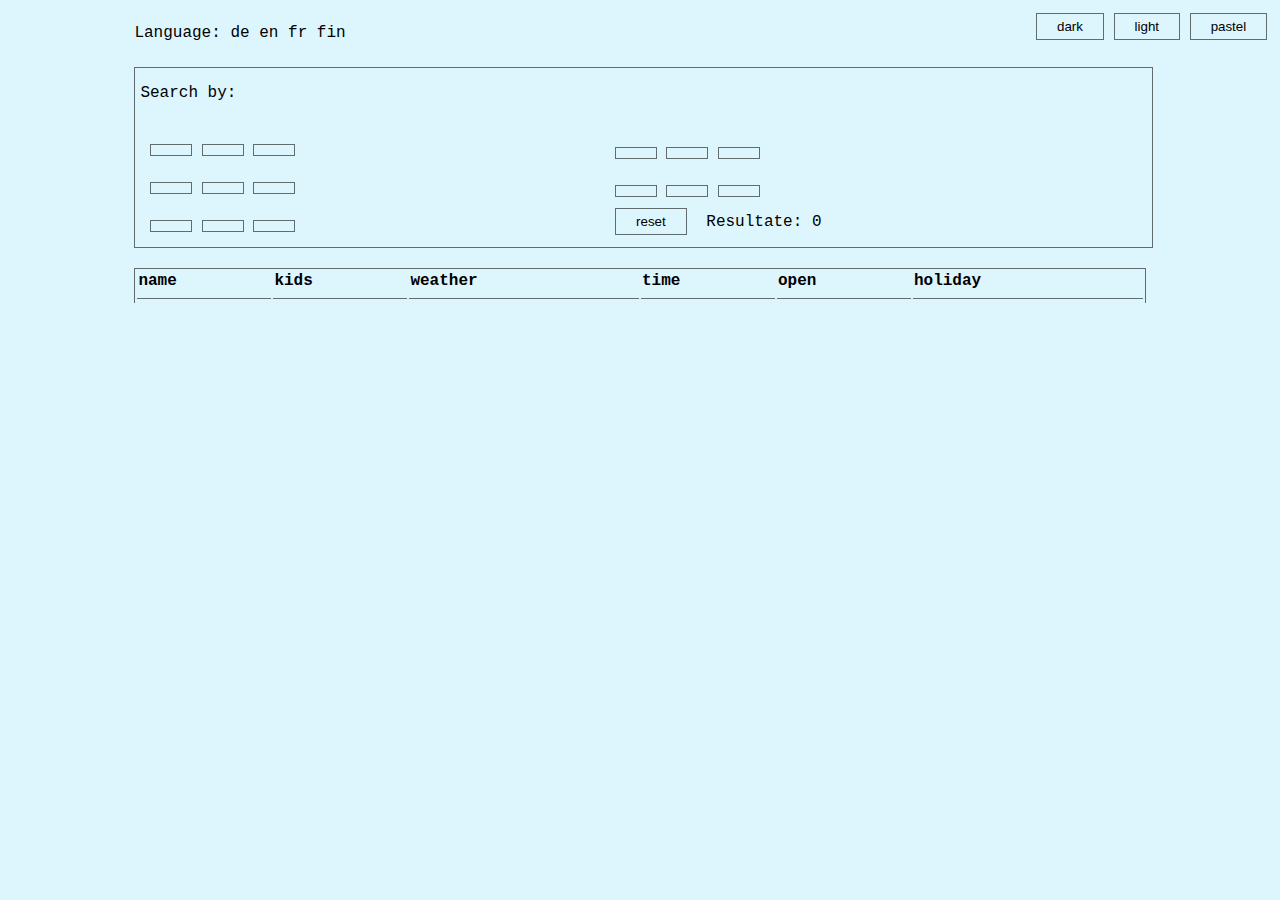
<file: index.html>
<!DOCTYPE html>
<html lang="en">

<head>
    <meta charset="UTF-8">
    <meta http-equiv="X-UA-Compatible" content="IE=edge">
    <meta name="viewport" content="width=device-width, initial-scale=1.0">
    <link rel="stylesheet" href="style.css">
    <script src="https://code.jquery.com/jquery-3.6.0.js"
        integrity="sha256-H+K7U5CnXl1h5ywQfKtSj8PCmoN9aaq30gDh27Xc0jk=" crossorigin="anonymous"></script>
    <script src="languages.js"></script>
    <script src="index.js"></script>
    <link rel="shortcut icon" type="image/x-icon" href="favicon.png">
    <title>Verkehrsverein</title>
</head>

<body>

    <div class="theme-select">
        <button class="theme-btn" id="dark">dark</button>
        <button class="theme-btn" id="light">light</button>
        <button class="theme-btn" id="pastel">pastel</button>
    </div>

    <div class="lang-select">
        <div id="dropdown" class="dropdown-content">
            <p id="link">Language: </p>
            <p id="link" class="link">de</p>
            <p id="link" class="link">en</p>
            <p id="link" class="link">fr</p>
            <p id="link" class="link">fin</p>
        </div>
    </div>

    <div class="content">

        <div class="select">
            <p>Search by:</p>

            <div class="block">
                <p class="inline" id="selector0"></p>
                <button class="select-btn weather" id="sel-btn0-good"></button>
                <button class="select-btn weather" id="sel-btn0-bad"></button>
                <button class="select-btn weather" id="sel-btn0-all"></button>

                <br>

                <p class="inline" id="selector1"></p>
                <button class="select-btn time" id="sel-btn1-good"></button>
                <button class="select-btn time" id="sel-btn1-bad"></button>
                <button class="select-btn time" id="sel-btn1-all"></button>

                <br>

                <p class="inline" id="selector2"></p>
                <button class="select-btn holiday" id="sel-btn2-good"></button>
                <button class="select-btn holiday" id="sel-btn2-bad"></button>
                <button class="select-btn holiday" id="sel-btn2-all"></button>
            </div>

            <div class="block">
                <p class="inline" id="selector3"></p>
                <button class="select-btn kids" id="sel-btn3-good"></button>
                <button class="select-btn kids" id="sel-btn3-bad"></button>
                <button class="select-btn kids" id="sel-btn3-all"></button>

                <br>

                <p class="inline" id="selector4"></p>
                <button class="select-btn open" id="sel-btn4-good"></button>
                <button class="select-btn open" id="sel-btn4-bad"></button>
                <button class="select-btn open" id="sel-btn4-all"></button>

                <br>

                <button class="button" id="reset">reset</button>

                <p class="inline">Resultate: </p>
                <p class="inline" id="count">0</p>
            </div>
        </div>
        <table class="table" id="table">
            <tr>
                <th id="th0">name</th>
                <th id="th1">kids</th>
                <th id="th2">weather</th>
                <th id="th3">time</th>
                <th id="th4">open</th>
                <th id="th5">holiday</th>
            </tr>
            <tr id="firstrow">
            </tr>
        </table>
    </div>

</body>

<script>
    $("#reset").click(function () {
        reset();
    });

    $(".select-btn").click(function () {
        id = $(this).attr("class").replace("select-btn ", "");
        var col = $("." + id);
        col.each(function () {
            $(this).css("background-color", "transparent");
        });
        $(this).css("background-color", "rgba(0, 0, 0, 0.462)");
        // var value = ($(this).text());
        if ($(this).attr("id").includes("good", 8)) {
            val = "ja";
        } else if ($(this).attr("id").includes("bad", 8)) {
            val = "nein";
        } else {
            val = "all";
        }
        values = localStorage.getItem("values");
        values = JSON.parse(values);
        values[id] = val;
        values = JSON.stringify(values);
        localStorage.setItem("values", values);

        rerender();
    });

    $(".theme-btn").click(function () {
        let theme = $(this).text();
        var r = document.querySelector(":root");
        if (theme == "dark") {
            $("#light").show();
            $("#dark").hide();
            r.style.setProperty("--background-color", "rgba(0, 0, 0, 0.662)");
            r.style.setProperty("--font-color", "white");
        } else if (theme == "light") {
            $("#pastel").show();
            $("#light").hide();
            r.style.setProperty("--background-color", "rgba(214, 243, 253, 0.836)");
            r.style.setProperty("--font-color", "black");
        } else if (theme == "pastel") {
            $("#dark").show();
            $("#pastel").hide();
            r.style.setProperty("--background-color", "rgb(215, 255, 194)");
            r.style.setProperty("--font-color", "black");
        }
    });

    $(".link").click(function () {
        loadLanguage($(this).text());
    });
</script>

</html>
</file>
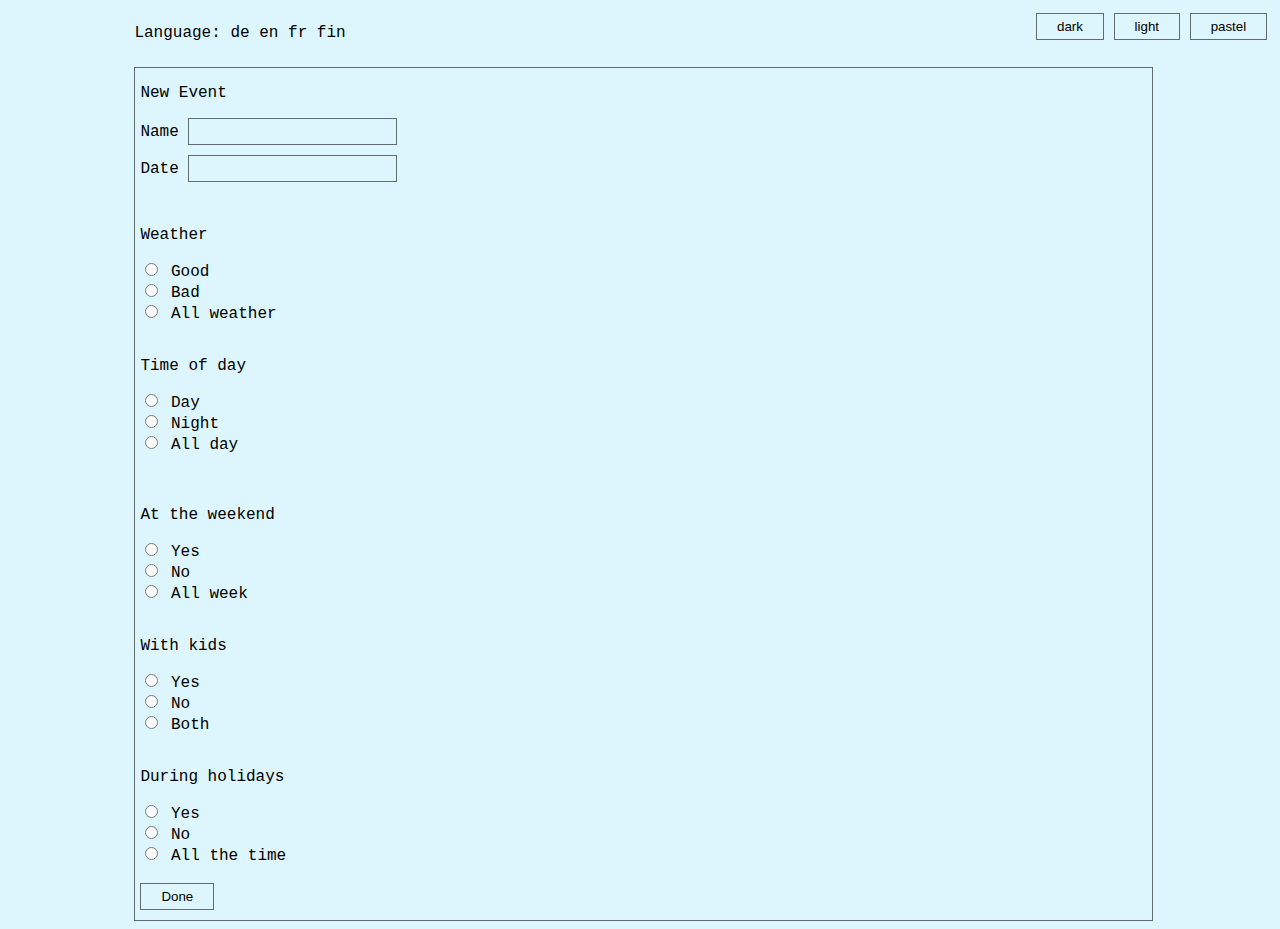
<file: new-event.html>
<!DOCTYPE html>
<html lang="en">

<head>
    <meta charset="UTF-8">
    <meta http-equiv="X-UA-Compatible" content="IE=edge">
    <meta name="viewport" content="width=device-width, initial-scale=1.0">
    <link rel="stylesheet" href="style.css">
    <script src="https://code.jquery.com/jquery-3.6.0.js"
        integrity="sha256-H+K7U5CnXl1h5ywQfKtSj8PCmoN9aaq30gDh27Xc0jk=" crossorigin="anonymous"></script>
    <script src="languages.js"></script>
    <script src="new-event.js"></script>
    <link rel="shortcut icon" type="image/x-icon" href="favicon.png">
    <title>Verkehrsverein</title>
</head>

<body>

    <div class="theme-select">
        <button class="theme-btn" id="dark">dark</button>
        <button class="theme-btn" id="light">light</button>
        <button class="theme-btn" id="pastel">pastel</button>
    </div>

    <div class="lang-select">
        <div id="dropdown" class="dropdown-content">
            <p id="link">Language: </p>
            <p id="link" class="link">de</p>
            <p id="link" class="link">en</p>
            <p id="link" class="link">fr</p>
            <p id="link" class="link">fin</p>
        </div>
    </div>

    <div class="content">

        <div class="select">
            <p>New Event</p>

            <form id="form">
                <div class="">
                    <label for="name">Name</label>
                    <input type="text" name="name" class="input" id="name">
                    <br>
                    <label for="name">Date</label>
                    <input type="text" name="date" class="input" id="date">

                    <br><br>

                    <p>Weather</p>
                    <input type="radio" name="weather" value="ja" id="weather1">
                    <label for="weather1">Good</label><br>
                    <input type="radio" name="weather" value="nein" id="weather2">
                    <label for="weather2">Bad</label><br>
                    <input type="radio" name="weather" value="all" id="weather3">
                    <label for="weather1">All weather</label>
                
                    <br><br>

                    <p>Time of day</p>
                    <input type="radio" name="time" value="ja" id="time1">
                    <label for="time1">Day</label><br>
                    <input type="radio" name="time" value="nein" id="time2">
                    <label for="time2">Night</label><br>
                    <input type="radio" name="time" value="all" id="time3">
                    <label for="time1">All day</label>
                </div>
                <div class="">
                    <br><br>

                    <p>At the weekend</p>
                    <input type="radio" name="open" value="ja" id="open1">
                    <label for="open1">Yes</label><br>
                    <input type="radio" name="open" value="nein" id="open2">
                    <label for="open2">No</label><br>
                    <input type="radio" name="open" value="all" id="open3">
                    <label for="open1">All week</label>

                    <br><br>

                    <p>With kids</p>
                    <input type="radio" name="kids" value="ja" id="kids1">
                    <label for="kids1">Yes</label><br>
                    <input type="radio" name="kids" value="nein" id="kids2">
                    <label for="kids2">No</label><br>
                    <input type="radio" name="kids" value="all" id="kids3">
                    <label for="kids1">Both</label>

                    <br><br>

                    <p>During holidays</p>
                    <input type="radio" name="holiday" value="ja" id="holiday1">
                    <label for="holiday1">Yes</label><br>
                    <input type="radio" name="holiday" value="nein" id="holiday2">
                    <label for="holiday2">No</label><br>
                    <input type="radio" name="holiday" value="all" id="holiday3">
                    <label for="holiday1">All the time</label>
                </div>  
            </form>
            <br>
            <button class="select-btn" style="margin-bottom: 10px;" id="submit">Done</button>
        </div>

    </div>

</body>

<script>
    $("#submit").click(function(){
        submitForm();
    })


    $(".theme-btn").click(function () {
        let theme = $(this).text();
        var r = document.querySelector(":root");
        if (theme == "dark") {
            $("#light").show();
            $("#dark").hide();
            r.style.setProperty("--background-color", "rgba(0, 0, 0, 0.662)");
            r.style.setProperty("--font-color", "white");
        } else if (theme == "light") {
            $("#pastel").show();
            $("#light").hide();
            r.style.setProperty("--background-color", "rgba(214, 243, 253, 0.836)");
            r.style.setProperty("--font-color", "black");
        } else if (theme == "pastel") {
            $("#dark").show();
            $("#pastel").hide();
            r.style.setProperty("--background-color", "rgb(215, 255, 194)");
            r.style.setProperty("--font-color", "black");
        }
    });

    $(".link").click(function () {
        loadLanguage($(this).text());
    });


</script>

</html>
</file>
<file: style.css>
:root {
  --border-color: rgba(0, 0, 0, 0.562);
  --background-color: rgba(214, 243, 253, 0.836);
  --font-color: black;
}

body {
  background-color: var(--background-color);
  text-align: left;
  font-family: "Courier New", Courier, monospace;
  color: var(--font-color);
}

.select {
  margin-left: 10%;
  margin-top: 2%;
  padding-left: 5px;
  border: 1px solid var(--border-color);
  background-color: transparent;
  width: 80%;
}

.inline {
  display: inline-block;
}

.block {
  display: inline-block;
  width: 45%;
}

@media screen and (max-width: 1000px) {
  .block {
    display: block;
    width: 100%;
  }
}
@media screen and (max-width: 440px) {
  .inline {
    display: block;
  }
}

.select-btn {
  padding-left: 20px;
  padding-right: 20px;
  padding-top: 5px;
  padding-bottom: 5px;
  border: 1px solid var(--border-color);
  color: var(--font-color);
  background-color: transparent;
  display: inline-block;
}

#reset {
  padding-left: 20px;
  padding-right: 20px;
  padding-top: 5px;
  padding-bottom: 5px;
  border: 1px solid var(--border-color);
  color: var(--font-color);
  background-color: transparent;
  display: inline-block;
}

table {
  margin-left: 10%;
  margin-top: 20px;
  padding: 5px, 10px;
  border-top: 1px solid var(--border-color);
  border-left: 1px solid var(--border-color);
  border-right: 1px solid var(--border-color);
  width: 80%;
}

th,
td {
  border-bottom: 1px solid var(--border-color);
  padding-bottom: 8px;
}

@media screen and (max-width: 100000px) {
  .lang-select {
    position: inherit;
    margin-left: 10%;
  }
}

.button {
  margin: 10px;
  padding: 10px;
  border: 1px solid var(--border-color);
  background-color: transparent;
}
#link {
  display: inline-block;
  text-decoration: none;
  margin-bottom: 0;
}

.link:hover {
  border-bottom: 1px solid black;
}

.theme-select {
  position: absolute;
  top: 0%;
  right: 0;
  margin: 1%;
}

.theme-btn {
  padding-left: 20px;
  padding-right: 20px;
  padding-top: 5px;
  padding-bottom: 5px;
  border: 1px solid var(--border-color);
  color: var(--font-color);
  background-color: transparent;
  display: inline-block;
}

.input {
  background-color: transparent;
  border: 1px solid var(--border-color);
  padding-top: 5px;
  padding-bottom: 5px;
  width: 20%;
  margin-bottom: 10px;
  color: var(--font-color);
}
</file>
